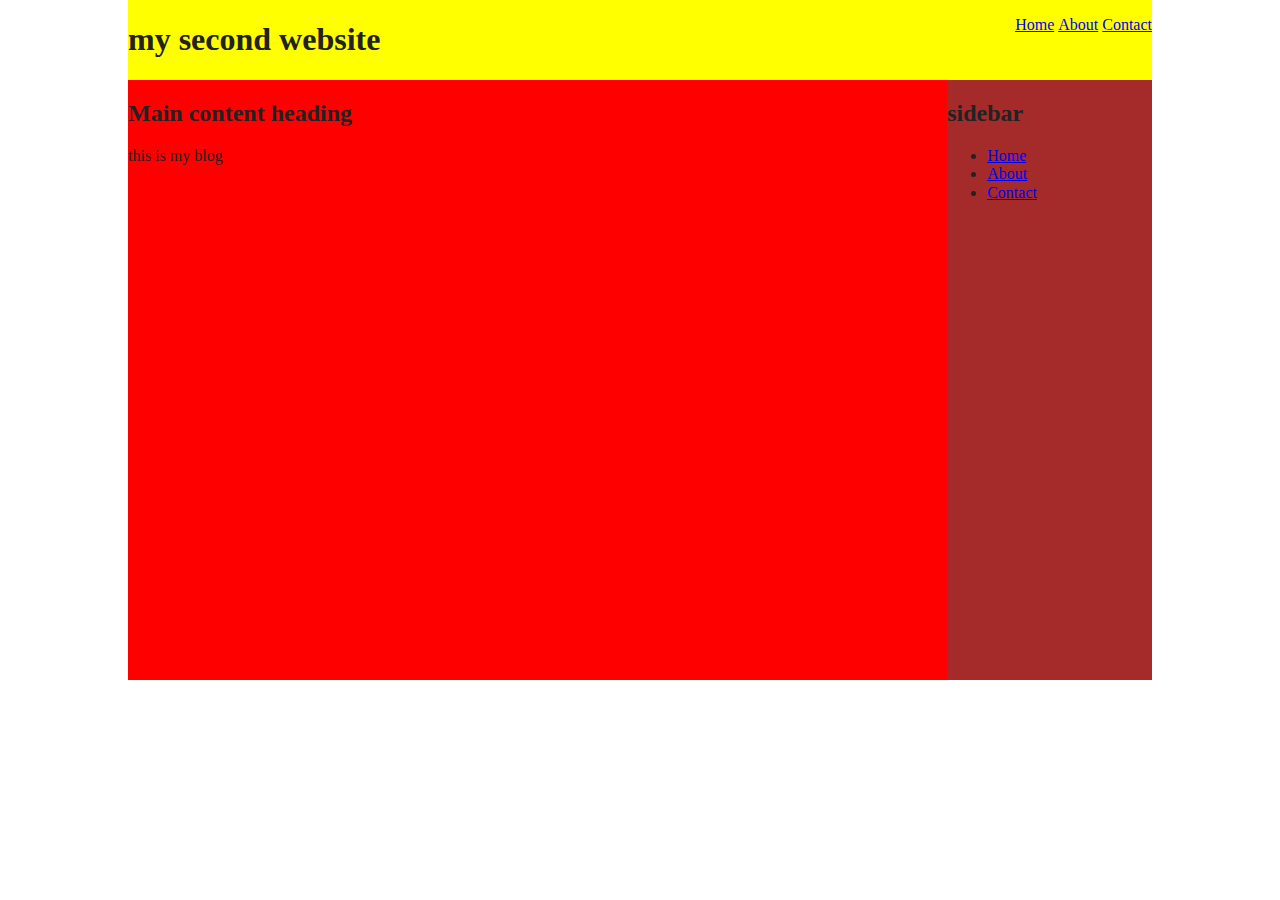
<file: boilerplate-1/index.html>
<!DOCTYPE html>
<html>
<head>
<meta char="UTF-8">
<title>static page</title>
<link rel="stylesheet" type="text/css" href="css/main.css">
<link rel="stylesheet" type="text/css" href="css/normalize.css">
<link rel="stylesheet" type="text/css" href="css/ext.css">
</head>

<body>
	<div class="wrap">
		<h1>my second website</h1>
		
	<span class="inl-ul">
		<ul>
				<li><a href="#">Home</a></li>
				<li><a href="#">About</a></li>
				<li><a href="#">Contact</a></li>
	    </ul>
	</span>


		<div class="content">
			<h2>Main content heading</h2>
			<p>this is my blog</p>
		</div>

		<aside>
			<h2>sidebar</h2>
			<ul>
				<li><a href="#">Home</a></li>
				<li><a href="#">About</a></li>
				<li><a href="#">Contact</a></li>
			</ul>
		</aside>
	</div>
</body>
</html>
</file>
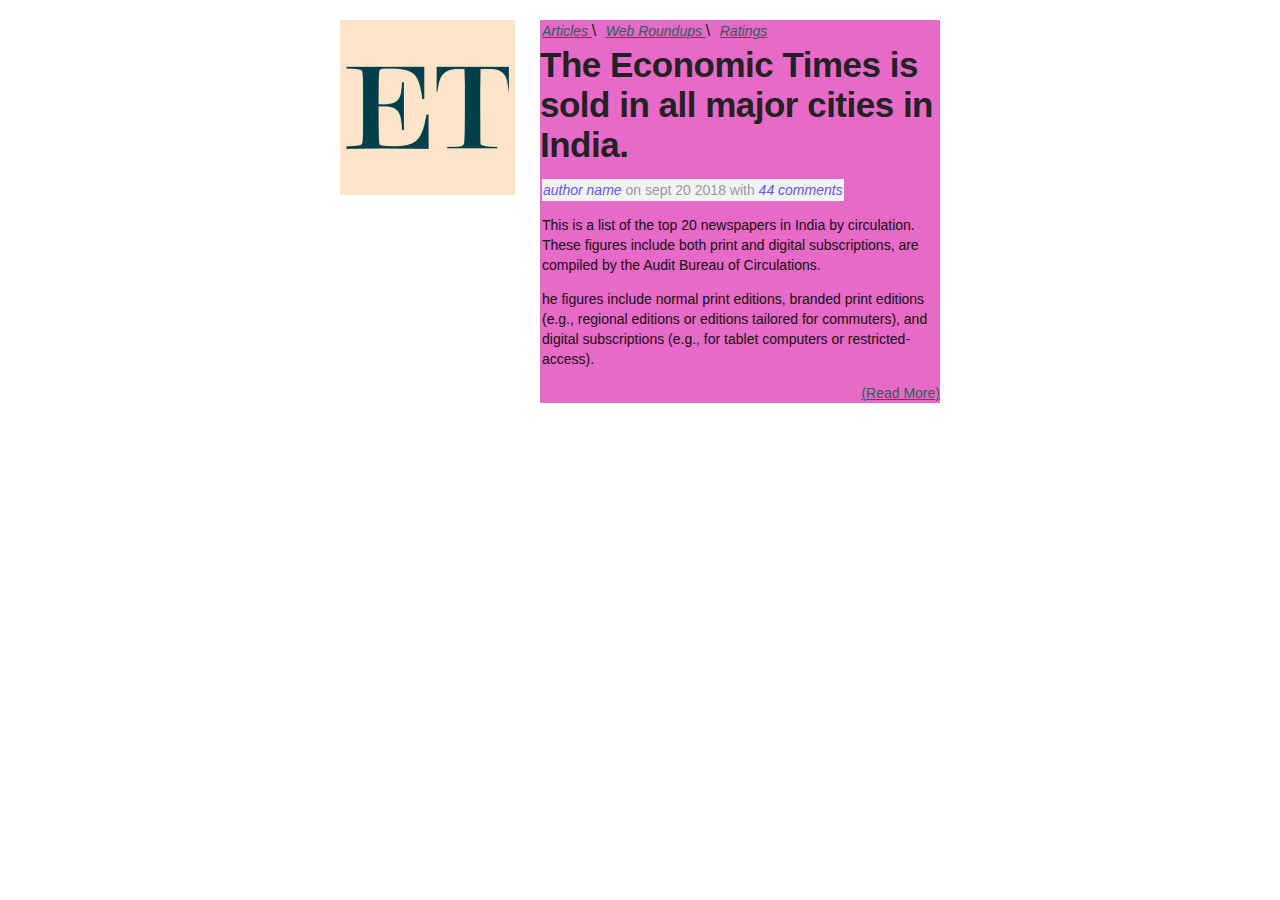
<file: boilerplate-2/index.html>
<!DOCTYPE html>
<html>
<head>
<meta charset="utf-8">
<title>Website Fragment</title>
<link rel="stylesheet" type="text/css" href="css/main.css">
<link rel="stylesheet" type="text/css" href="css/normalize.css">
<link rel="stylesheet" type="text/css" href="css/day21.css">
</head>

<body>
	
    <article>
            <a href="#">
            <img src="img/et.png" alt="The Economic Times is an English-language paper."/>
            </a>
            <div class="preview">
                <ul class="meta">
                        <li>
                            <a href="#">Articles </a>
                        </li>
                        <li>
                            <a href="#">Web Roundups </a>
                        </li>
                        <li>
                                <a href="#">Ratings  </a>
                        </li>
                </ul>
                    <h2>The Economic Times is sold in all major cities in India.</h2>

                <p class="post_info">
                    <a href="#">author name </a> on sept 20 2018 with <a href="#">44 comments</a>
                </p>

                    <div class="body">
                            <p>
                                This is a list of the top 20 newspapers in India by circulation. These figures include both print and digital subscriptions, are compiled by the Audit Bureau of Circulations. </p>
                            
                            <p>
                                he figures include normal print editions, branded print editions (e.g., regional editions or editions tailored for commuters), and digital subscriptions (e.g., for tablet computers or restricted-access).
                            </p> 
                    </div>
                            <p class="continue"><a href="#" >Read More</a></p>
                    
            </div>
    </article>
</body>
</html>
</file>
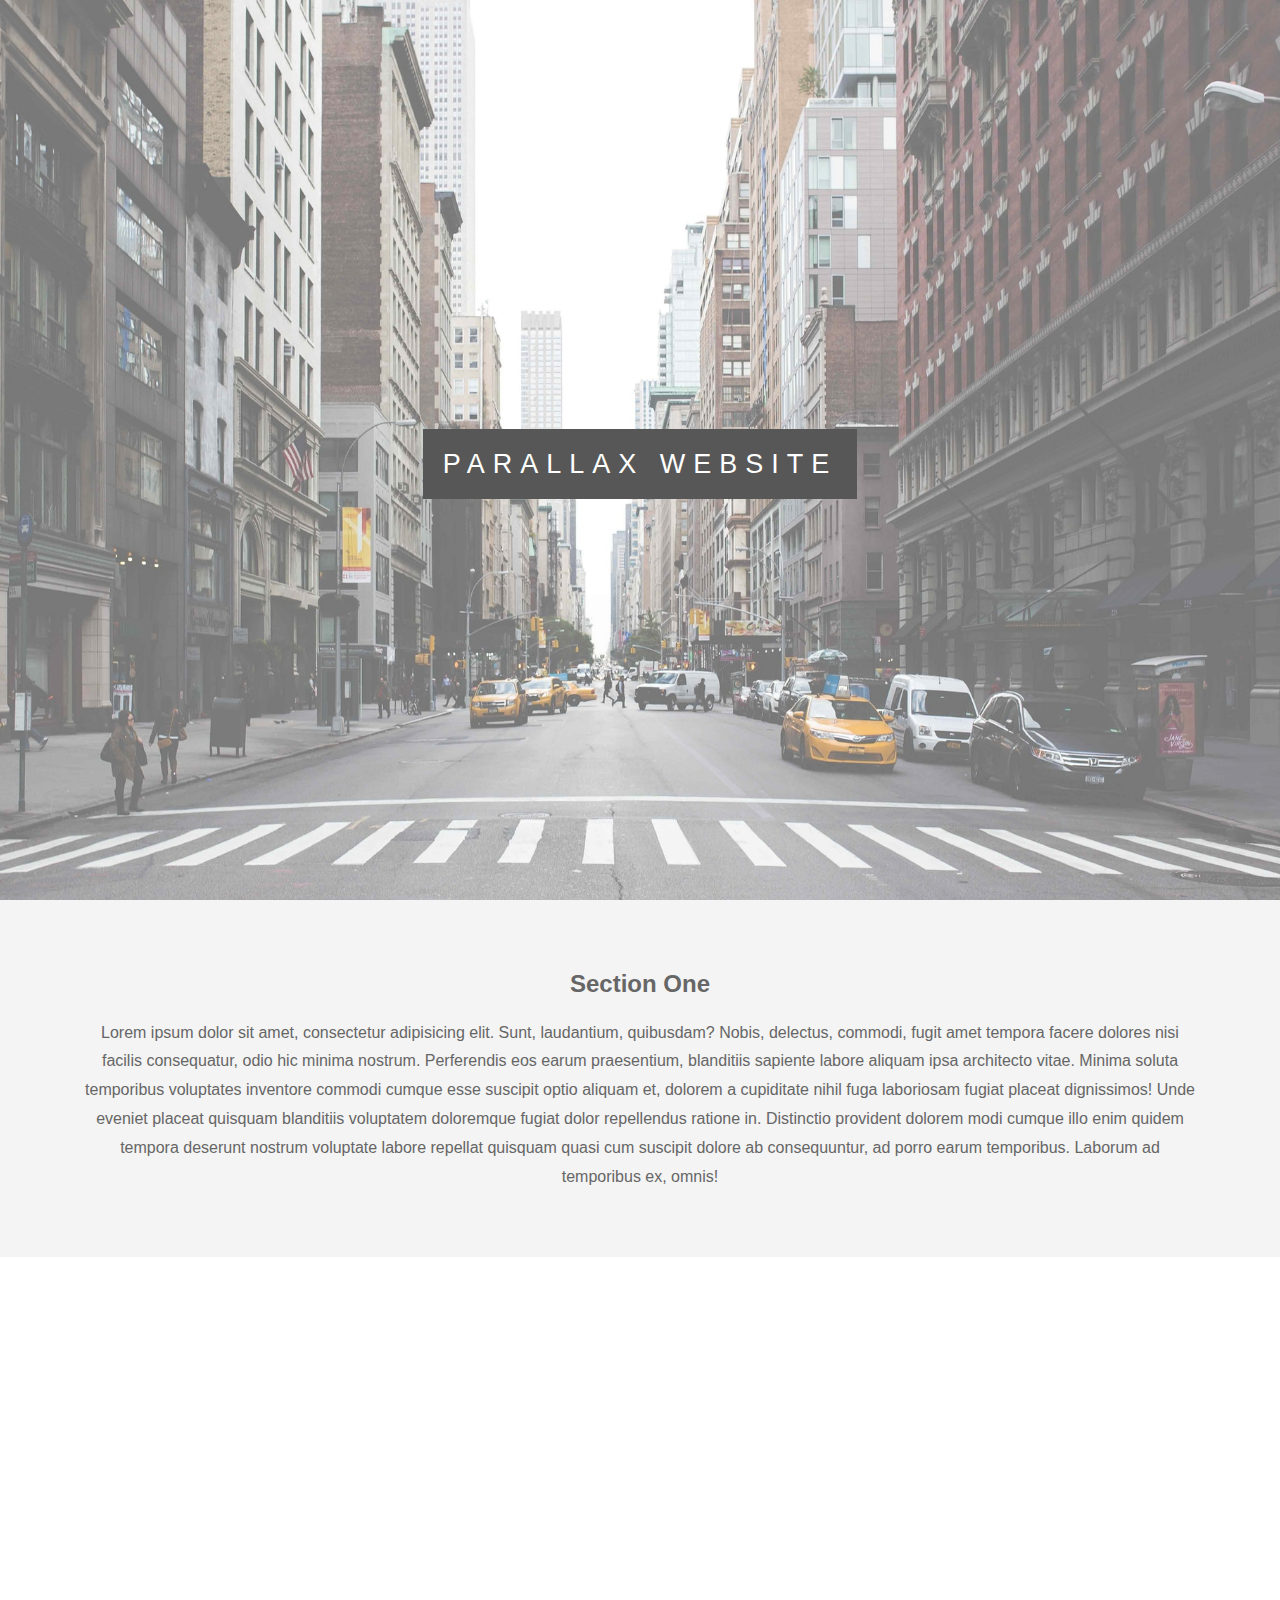
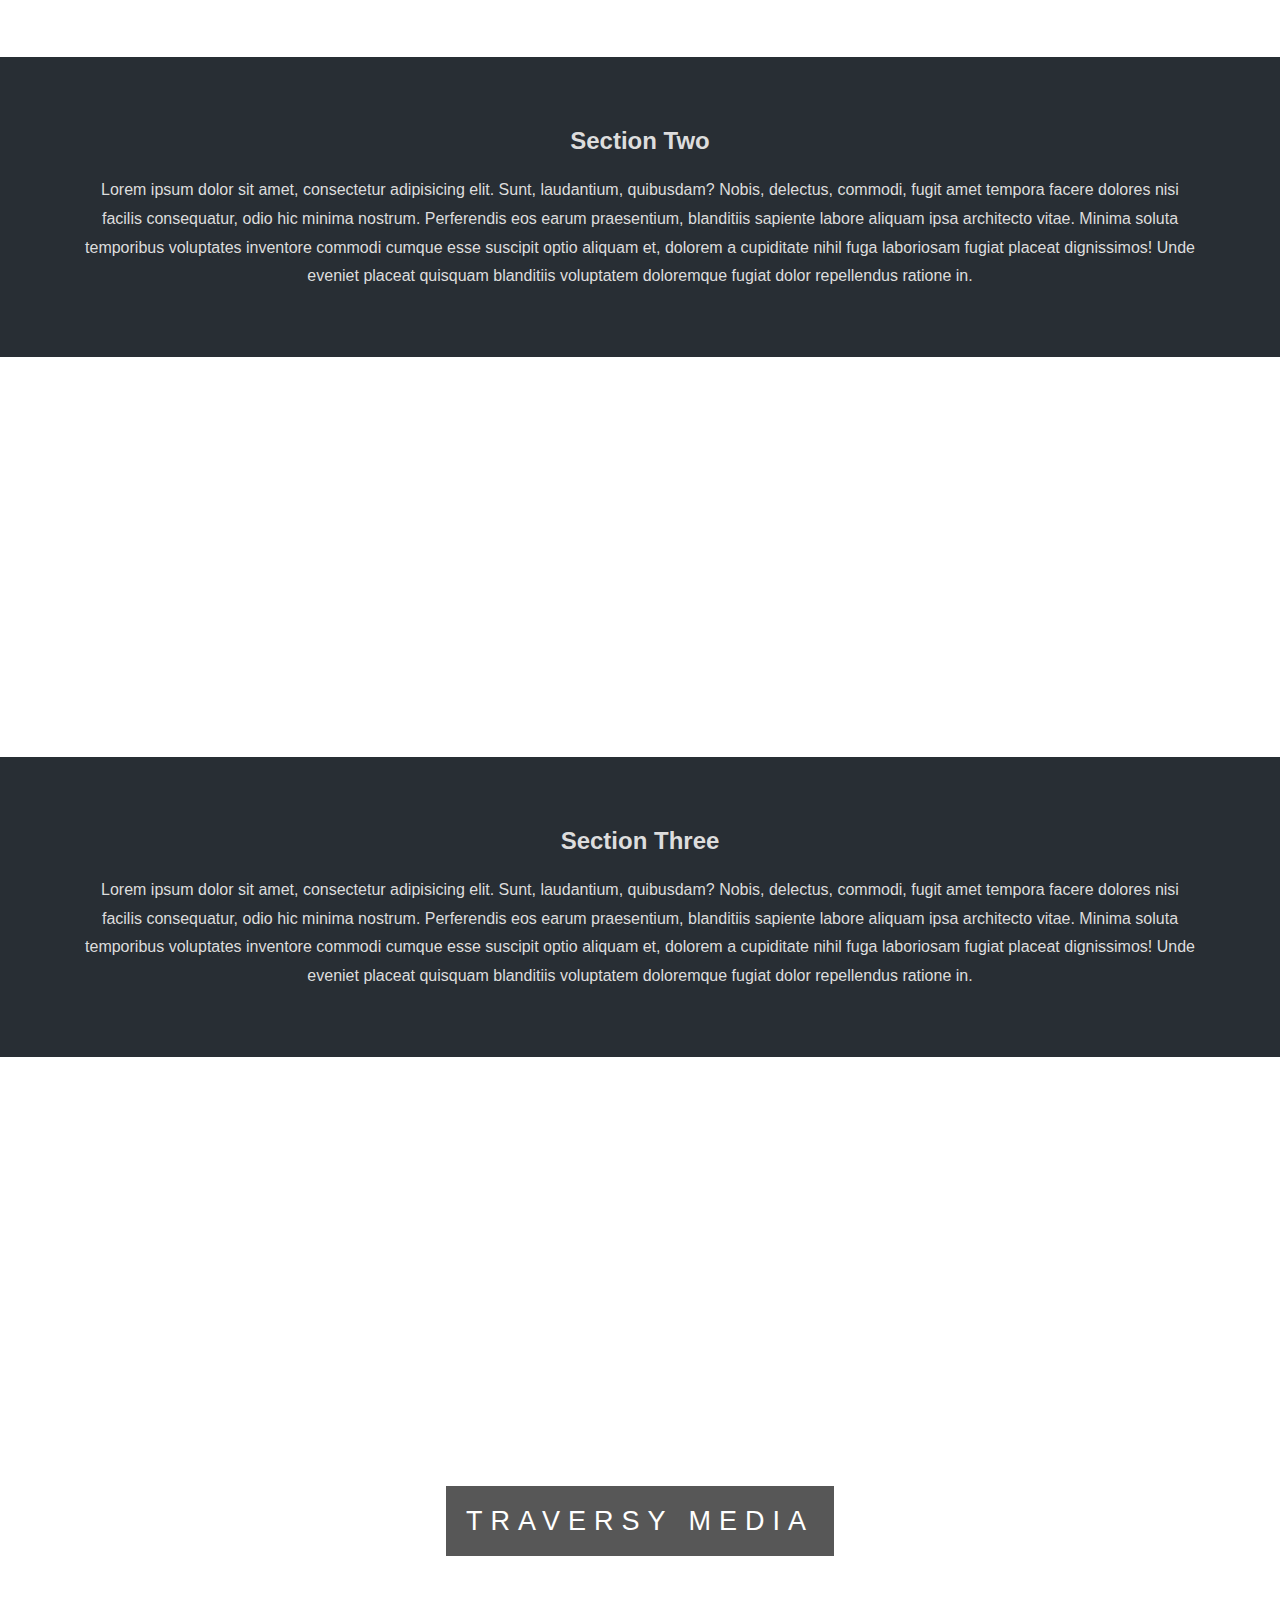
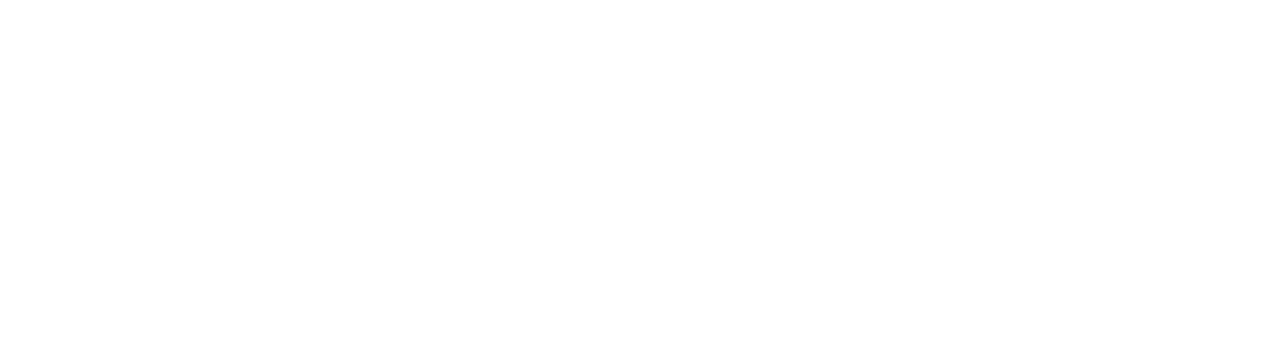
<file: boilerplate-3/index.html>
<!DOCTYPE html>
<html lang="en">
<head>
  <meta charset="UTF-8">
  <meta name="viewport" content="width=device-width, initial-scale=1.0">
  <meta http-equiv="X-UA-Compatible" content="ie=edge">
  <title>Parallax Website Demo</title>
  <link rel="stylesheet" type="text/css" href="css/main.css">
<link rel="stylesheet" type="text/css" href="css/normalize.css">
  <link rel="stylesheet" href="css/style.css">
</head>
<body>
  <div class="pimg1">
    <div class="ptext">
      <span class="border">
        Parallax Website
      </span>
    </div>
  </div>

  <section class="section section-light">
    <h2>Section One</h2>
    <p>
      Lorem ipsum dolor sit amet, consectetur adipisicing elit. Sunt, laudantium, quibusdam? Nobis, delectus, commodi, fugit amet tempora facere dolores nisi facilis consequatur, odio hic minima nostrum. Perferendis eos earum praesentium, blanditiis sapiente labore aliquam ipsa architecto vitae. Minima soluta temporibus voluptates inventore commodi cumque esse suscipit optio aliquam et, dolorem a cupiditate nihil fuga laboriosam fugiat placeat dignissimos! Unde eveniet placeat quisquam blanditiis voluptatem doloremque fugiat dolor repellendus ratione in. Distinctio provident dolorem modi cumque illo enim quidem tempora deserunt nostrum voluptate labore repellat quisquam quasi cum suscipit dolore ab consequuntur, ad porro earum temporibus. Laborum ad temporibus ex, omnis!
    </p>
  </section>

  <div class="pimg2">
    <div class="ptext">
      <span class="border trans">
        Image Two Text
      </span>
    </div>
  </div>

  <section class="section section-dark">
    <h2>Section Two</h2>
    <p>
      Lorem ipsum dolor sit amet, consectetur adipisicing elit. Sunt, laudantium, quibusdam? Nobis, delectus, commodi, fugit amet tempora facere dolores nisi facilis consequatur, odio hic minima nostrum. Perferendis eos earum praesentium, blanditiis sapiente labore aliquam ipsa architecto vitae. Minima soluta temporibus voluptates inventore commodi cumque esse suscipit optio aliquam et, dolorem a cupiditate nihil fuga laboriosam fugiat placeat dignissimos! Unde eveniet placeat quisquam blanditiis voluptatem doloremque fugiat dolor repellendus ratione in.
    </p>
  </section>

  <div class="pimg3">
    <div class="ptext">
      <span class="border trans">
        Image Three Text
      </span>
    </div>
  </div>

  <section class="section section-dark">
    <h2>Section Three</h2>
    <p>
      Lorem ipsum dolor sit amet, consectetur adipisicing elit. Sunt, laudantium, quibusdam? Nobis, delectus, commodi, fugit amet tempora facere dolores nisi facilis consequatur, odio hic minima nostrum. Perferendis eos earum praesentium, blanditiis sapiente labore aliquam ipsa architecto vitae. Minima soluta temporibus voluptates inventore commodi cumque esse suscipit optio aliquam et, dolorem a cupiditate nihil fuga laboriosam fugiat placeat dignissimos! Unde eveniet placeat quisquam blanditiis voluptatem doloremque fugiat dolor repellendus ratione in.
    </p>
  </section>

  <div class="pimg1">
    <div class="ptext">
      <span class="border">
        Traversy Media
      </span>
    </div>
  </div>
</body>
</html>
</file>
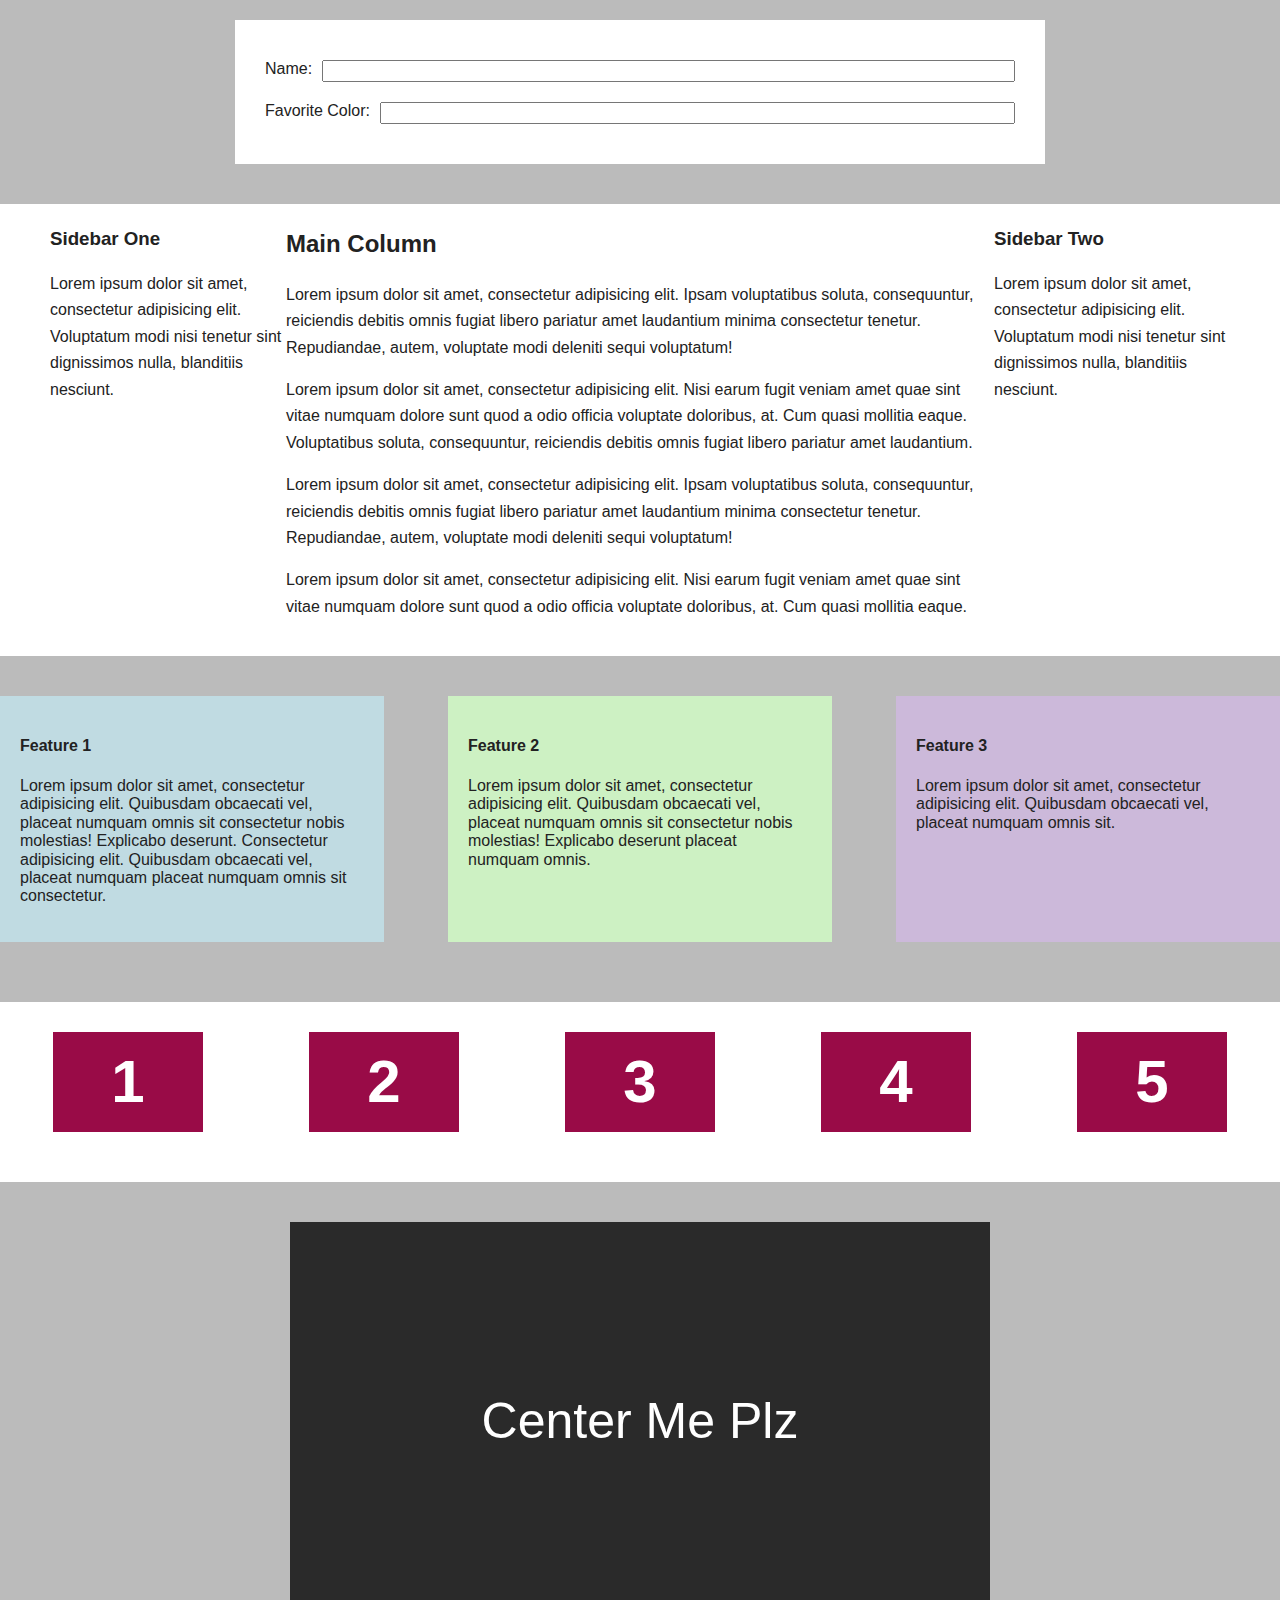
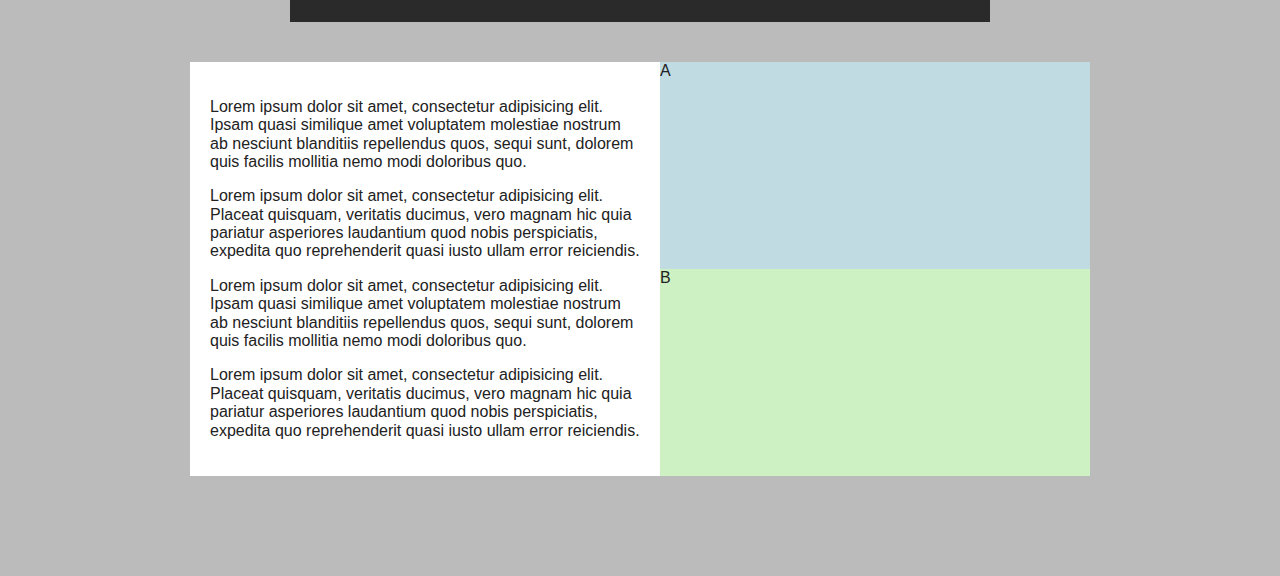
<file: boilerplate-4/index.html>
<!DOCTYPE html>
<html lang="en">
<head>
  <meta charset="UTF-8">
  <meta name="viewport" content="width=device-width, initial-scale=1.0">
  <meta http-equiv="X-UA-Compatible" content="ie=edge">
  <title>flexBox 2 Website</title>
  <link rel="stylesheet" type="text/css" href="css/main.css">
  <link rel="stylesheet" type="text/css" href="css/normalize.css">
  <link rel="stylesheet" href="css/flex2_style.css">
</head>

<body>

<!-- first example -->
<div class="container">
    <form action="">
      <div class="form-row">
        <label for="name">Name:</label>
        <input type="text" id="name">
      </div>
      <div class="form-row">
        <label for="favColor">Favorite Color:</label>
        <input type="text" id="favColor">
      </div>
    </form>
  </div>
  
  <!-- second example -->
  <div class="column-layout">
    <div class="main-column">
      <h2>Main Column</h2>
      <p>Lorem ipsum dolor sit amet, consectetur adipisicing elit. Ipsam voluptatibus soluta, consequuntur, reiciendis debitis omnis fugiat libero pariatur amet laudantium minima consectetur tenetur. Repudiandae, autem, voluptate modi deleniti sequi voluptatum!</p>
      <p>Lorem ipsum dolor sit amet, consectetur adipisicing elit. Nisi earum fugit veniam amet quae sint vitae numquam dolore sunt quod a odio officia voluptate doloribus, at. Cum quasi mollitia eaque. Voluptatibus soluta, consequuntur, reiciendis debitis omnis fugiat libero pariatur amet laudantium.</p>
      <p>Lorem ipsum dolor sit amet, consectetur adipisicing elit. Ipsam voluptatibus soluta, consequuntur, reiciendis debitis omnis fugiat libero pariatur amet laudantium minima consectetur tenetur. Repudiandae, autem, voluptate modi deleniti sequi voluptatum!</p>
      <p>Lorem ipsum dolor sit amet, consectetur adipisicing elit. Nisi earum fugit veniam amet quae sint vitae numquam dolore sunt quod a odio officia voluptate doloribus, at. Cum quasi mollitia eaque.</p>
    </div>
  
    <div class="sidebar-one">
      <h3>Sidebar One</h3>
      <p>Lorem ipsum dolor sit amet, consectetur adipisicing elit. Voluptatum modi nisi tenetur sint dignissimos nulla, blanditiis nesciunt.</p>
    </div>
  
    <div class="sidebar-two">
      <h3>Sidebar Two</h3>
      <p>Lorem ipsum dolor sit amet, consectetur adipisicing elit. Voluptatum modi nisi tenetur sint dignissimos nulla, blanditiis nesciunt.</p>
    </div>
  </div>
  
  <!-- third example -->
  <div class="call-outs-container">
    <div class="call-out">
      <h4>Feature 1</h4>
      <p>Lorem ipsum dolor sit amet, consectetur adipisicing elit. Quibusdam obcaecati vel, placeat numquam omnis sit consectetur nobis molestias! Explicabo deserunt. Consectetur adipisicing elit. Quibusdam obcaecati vel, placeat numquam placeat numquam omnis sit consectetur.</p>
    </div>
  
    <div class="call-out">
      <h4>Feature 2</h4>
      <p>Lorem ipsum dolor sit amet, consectetur adipisicing elit. Quibusdam obcaecati vel, placeat numquam omnis sit consectetur nobis molestias! Explicabo deserunt placeat numquam omnis.</p>
    </div>
  
    <div class="call-out">
      <h4>Feature 3</h4>
      <p>Lorem ipsum dolor sit amet, consectetur adipisicing elit. Quibusdam obcaecati vel, placeat numquam omnis sit.</p>
    </div>
  </div>
  
  <!-- fourth example -->
  <div class="fixed-size-container">
    <div class="fixed-size">1</div>
    <div class="fixed-size">2</div>
    <div class="fixed-size">3</div>
    <div class="fixed-size">4</div>
    <div class="fixed-size">5</div>
  </div>
  
  <!-- fifth example -->
  <div class="banner">
    <div class="center-me">Center Me Plz</div>
  </div>
  
  <!-- sixth example -->
  <div class="equal-height-container">
    <div class="first">
      <p>Lorem ipsum dolor sit amet, consectetur adipisicing elit. Ipsam quasi similique amet voluptatem molestiae nostrum ab nesciunt blanditiis repellendus quos, sequi sunt, dolorem quis facilis mollitia nemo modi doloribus quo.</p>
      <p>Lorem ipsum dolor sit amet, consectetur adipisicing elit. Placeat quisquam, veritatis ducimus, vero magnam hic quia pariatur asperiores laudantium quod nobis perspiciatis, expedita quo reprehenderit quasi iusto ullam error reiciendis.</p>
      <p>Lorem ipsum dolor sit amet, consectetur adipisicing elit. Ipsam quasi similique amet voluptatem molestiae nostrum ab nesciunt blanditiis repellendus quos, sequi sunt, dolorem quis facilis mollitia nemo modi doloribus quo.</p>
      <p>Lorem ipsum dolor sit amet, consectetur adipisicing elit. Placeat quisquam, veritatis ducimus, vero magnam hic quia pariatur asperiores laudantium quod nobis perspiciatis, expedita quo reprehenderit quasi iusto ullam error reiciendis.</p>
    </div>
  
    <div class="second">
      <div class="second-a">A</div>
      <div class="second-b">B</div>
    </div>
  </div>
</body>
</html>
</file>
<file: boilerplate-1/css/main.css>
/*! HTML5 Boilerplate v7.2.0 | MIT License | https://html5boilerplate.com/ */

/* main.css 2.0.0 | MIT License | https://github.com/h5bp/main.css#readme */
/*
 * What follows is the result of much research on cross-browser styling.
 * Credit left inline and big thanks to Nicolas Gallagher, Jonathan Neal,
 * Kroc Camen, and the H5BP dev community and team.
 */

/* ==========================================================================
   Base styles: opinionated defaults
   ========================================================================== */

html {
  color: #222;
  font-size: 1em;
  line-height: 1.4;
}

/*
 * Remove text-shadow in selection highlight:
 * https://twitter.com/miketaylr/status/12228805301
 *
 * Vendor-prefixed and regular ::selection selectors cannot be combined:
 * https://stackoverflow.com/a/16982510/7133471
 *
 * Customize the background color to match your design.
 */

::-moz-selection {
  background: #b3d4fc;
  text-shadow: none;
}

::selection {
  background: #b3d4fc;
  text-shadow: none;
}

/*
 * A better looking default horizontal rule
 */

hr {
  display: block;
  height: 1px;
  border: 0;
  border-top: 1px solid #ccc;
  margin: 1em 0;
  padding: 0;
}

/*
 * Remove the gap between audio, canvas, iframes,
 * images, videos and the bottom of their containers:
 * https://github.com/h5bp/html5-boilerplate/issues/440
 */

audio,
canvas,
iframe,
img,
svg,
video {
  vertical-align: middle;
}

/*
 * Remove default fieldset styles.
 */

fieldset {
  border: 0;
  margin: 0;
  padding: 0;
}

/*
 * Allow only vertical resizing of textareas.
 */

textarea {
  resize: vertical;
}

/* ==========================================================================
   Browser Upgrade Prompt
   ========================================================================== */

.browserupgrade {
  margin: 0.2em 0;
  background: #ccc;
  color: #000;
  padding: 0.2em 0;
}

/* ==========================================================================
   Author's custom styles
   ========================================================================== */

/* ==========================================================================
   Helper classes
   ========================================================================== */

/*
 * Hide visually and from screen readers
 */

.hidden {
  display: none !important;
}

/*
* Hide only visually, but have it available for screen readers:
* https://snook.ca/archives/html_and_css/hiding-content-for-accessibility
*
* 1. For long content, line feeds are not interpreted as spaces and small width
*    causes content to wrap 1 word per line:
*    https://medium.com/@jessebeach/beware-smushed-off-screen-accessible-text-5952a4c2cbfe
*/

.sr-only {
  border: 0;
  clip: rect(0, 0, 0, 0);
  height: 1px;
  margin: -1px;
  overflow: hidden;
  padding: 0;
  position: absolute;
  white-space: nowrap;
  width: 1px;
  /* 1 */
}

/*
* Extends the .sr-only class to allow the element
* to be focusable when navigated to via the keyboard:
* https://www.drupal.org/node/897638
*/

.sr-only.focusable:active,
.sr-only.focusable:focus {
  clip: auto;
  height: auto;
  margin: 0;
  overflow: visible;
  position: static;
  white-space: inherit;
  width: auto;
}

/*
* Hide visually and from screen readers, but maintain layout
*/

.invisible {
  visibility: hidden;
}

/*
* Clearfix: contain floats
*
* For modern browsers
* 1. The space content is one way to avoid an Opera bug when the
*    `contenteditable` attribute is included anywhere else in the document.
*    Otherwise it causes space to appear at the top and bottom of elements
*    that receive the `clearfix` class.
* 2. The use of `table` rather than `block` is only necessary if using
*    `:before` to contain the top-margins of child elements.
*/

.clearfix:before,
.clearfix:after {
  content: " ";
  /* 1 */
  display: table;
  /* 2 */
}

.clearfix:after {
  clear: both;
}

/* ==========================================================================
   EXAMPLE Media Queries for Responsive Design.
   These examples override the primary ('mobile first') styles.
   Modify as content requires.
   ========================================================================== */

@media only screen and (min-width: 35em) {
  /* Style adjustments for viewports that meet the condition */
}

@media print,
  (-webkit-min-device-pixel-ratio: 1.25),
  (min-resolution: 1.25dppx),
  (min-resolution: 120dpi) {
  /* Style adjustments for high resolution devices */
}

/* ==========================================================================
   Print styles.
   Inlined to avoid the additional HTTP request:
   https://www.phpied.com/delay-loading-your-print-css/
   ========================================================================== */

@media print {
  *,
  *:before,
  *:after {
    background: transparent !important;
    color: #000 !important;
    /* Black prints faster */
    -webkit-box-shadow: none !important;
    box-shadow: none !important;
    text-shadow: none !important;
  }
  a,
  a:visited {
    text-decoration: underline;
  }
  a[href]:after {
    content: " (" attr(href) ")";
  }
  abbr[title]:after {
    content: " (" attr(title) ")";
  }
  /*
     * Don't show links that are fragment identifiers,
     * or use the `javascript:` pseudo protocol
     */
  a[href^="#"]:after,
  a[href^="javascript:"]:after {
    content: "";
  }
  pre {
    white-space: pre-wrap !important;
  }
  pre,
  blockquote {
    border: 1px solid #999;
    page-break-inside: avoid;
  }
  /*
     * Printing Tables:
     * https://web.archive.org/web/20180815150934/http://css-discuss.incutio.com/wiki/Printing_Tables
     */
  thead {
    display: table-header-group;
  }
  tr,
  img {
    page-break-inside: avoid;
  }
  p,
  h2,
  h3 {
    orphans: 3;
    widows: 3;
  }
  h2,
  h3 {
    page-break-after: avoid;
  }
}
</file>
<file: boilerplate-1/css/ext.css>
.wrap{
	min-width: 600px;
	width: 80%;
	margin: auto;
	background: yellow;
	overflow: hidden;
	clear: all;

}
.content{
	background: red;
	float: left;
	width: 80%;
	clear: all;

}
h1{
	align-items: baseline;
	float: left; 
	overflow: hidden;
	clear: all;
}
aside{
	background: brown;
	float: left;
	width: 20%;
}
.content,aside{
	height: 600px;
}
.inl-ul{
	display: inline;
	float: right;
	clear: all;
	padding: 0;
	list-style: none;
	text-decoration: none;
	margin: 0;
}
.inl-ul li{
	display: inline;
}
</file>
<file: boilerplate-2/css/main.css>
/*! HTML5 Boilerplate v7.2.0 | MIT License | https://html5boilerplate.com/ */

/* main.css 2.0.0 | MIT License | https://github.com/h5bp/main.css#readme */
/*
 * What follows is the result of much research on cross-browser styling.
 * Credit left inline and big thanks to Nicolas Gallagher, Jonathan Neal,
 * Kroc Camen, and the H5BP dev community and team.
 */

/* ==========================================================================
   Base styles: opinionated defaults
   ========================================================================== */

html {
  color: #222;
  font-size: 1em;
  line-height: 1.4;
}

/*
 * Remove text-shadow in selection highlight:
 * https://twitter.com/miketaylr/status/12228805301
 *
 * Vendor-prefixed and regular ::selection selectors cannot be combined:
 * https://stackoverflow.com/a/16982510/7133471
 *
 * Customize the background color to match your design.
 */

::-moz-selection {
  background: #b3d4fc;
  text-shadow: none;
}

::selection {
  background: #b3d4fc;
  text-shadow: none;
}

/*
 * A better looking default horizontal rule
 */

hr {
  display: block;
  height: 1px;
  border: 0;
  border-top: 1px solid #ccc;
  margin: 1em 0;
  padding: 0;
}

/*
 * Remove the gap between audio, canvas, iframes,
 * images, videos and the bottom of their containers:
 * https://github.com/h5bp/html5-boilerplate/issues/440
 */

audio,
canvas,
iframe,
img,
svg,
video {
  vertical-align: middle;
}

/*
 * Remove default fieldset styles.
 */

fieldset {
  border: 0;
  margin: 0;
  padding: 0;
}

/*
 * Allow only vertical resizing of textareas.
 */

textarea {
  resize: vertical;
}

/* ==========================================================================
   Browser Upgrade Prompt
   ========================================================================== */

.browserupgrade {
  margin: 0.2em 0;
  background: #ccc;
  color: #000;
  padding: 0.2em 0;
}

/* ==========================================================================
   Author's custom styles
   ========================================================================== */

/* ==========================================================================
   Helper classes
   ========================================================================== */

/*
 * Hide visually and from screen readers
 */

.hidden {
  display: none !important;
}

/*
* Hide only visually, but have it available for screen readers:
* https://snook.ca/archives/html_and_css/hiding-content-for-accessibility
*
* 1. For long content, line feeds are not interpreted as spaces and small width
*    causes content to wrap 1 word per line:
*    https://medium.com/@jessebeach/beware-smushed-off-screen-accessible-text-5952a4c2cbfe
*/

.sr-only {
  border: 0;
  clip: rect(0, 0, 0, 0);
  height: 1px;
  margin: -1px;
  overflow: hidden;
  padding: 0;
  position: absolute;
  white-space: nowrap;
  width: 1px;
  /* 1 */
}

/*
* Extends the .sr-only class to allow the element
* to be focusable when navigated to via the keyboard:
* https://www.drupal.org/node/897638
*/

.sr-only.focusable:active,
.sr-only.focusable:focus {
  clip: auto;
  height: auto;
  margin: 0;
  overflow: visible;
  position: static;
  white-space: inherit;
  width: auto;
}

/*
* Hide visually and from screen readers, but maintain layout
*/

.invisible {
  visibility: hidden;
}

/*
* Clearfix: contain floats
*
* For modern browsers
* 1. The space content is one way to avoid an Opera bug when the
*    `contenteditable` attribute is included anywhere else in the document.
*    Otherwise it causes space to appear at the top and bottom of elements
*    that receive the `clearfix` class.
* 2. The use of `table` rather than `block` is only necessary if using
*    `:before` to contain the top-margins of child elements.
*/

.clearfix:before,
.clearfix:after {
  content: " ";
  /* 1 */
  display: table;
  /* 2 */
}

.clearfix:after {
  clear: both;
}

/* ==========================================================================
   EXAMPLE Media Queries for Responsive Design.
   These examples override the primary ('mobile first') styles.
   Modify as content requires.
   ========================================================================== */

@media only screen and (min-width: 35em) {
  /* Style adjustments for viewports that meet the condition */
}

@media print,
  (-webkit-min-device-pixel-ratio: 1.25),
  (min-resolution: 1.25dppx),
  (min-resolution: 120dpi) {
  /* Style adjustments for high resolution devices */
}

/* ==========================================================================
   Print styles.
   Inlined to avoid the additional HTTP request:
   https://www.phpied.com/delay-loading-your-print-css/
   ========================================================================== */

@media print {
  *,
  *:before,
  *:after {
    background: transparent !important;
    color: #000 !important;
    /* Black prints faster */
    -webkit-box-shadow: none !important;
    box-shadow: none !important;
    text-shadow: none !important;
  }
  a,
  a:visited {
    text-decoration: underline;
  }
  a[href]:after {
    content: " (" attr(href) ")";
  }
  abbr[title]:after {
    content: " (" attr(title) ")";
  }
  /*
     * Don't show links that are fragment identifiers,
     * or use the `javascript:` pseudo protocol
     */
  a[href^="#"]:after,
  a[href^="javascript:"]:after {
    content: "";
  }
  pre {
    white-space: pre-wrap !important;
  }
  pre,
  blockquote {
    border: 1px solid #999;
    page-break-inside: avoid;
  }
  /*
     * Printing Tables:
     * https://web.archive.org/web/20180815150934/http://css-discuss.incutio.com/wiki/Printing_Tables
     */
  thead {
    display: table-header-group;
  }
  tr,
  img {
    page-break-inside: avoid;
  }
  p,
  h2,
  h3 {
    orphans: 3;
    widows: 3;
  }
  h2,
  h3 {
    page-break-after: avoid;
  }
}
</file>
<file: boilerplate-2/css/day21.css>
body{
    width: 600px;
    height: auto;
    margin: 20px auto;
    font-family: sans-serif;

}
article h2{
    font-size: 35px;
    line-height: 40px;
    margin: 0;
    letter-spacing: -0.5px;

}
.continue{
    float: right;
    font-size: 14px;
    margin: 0;
}
.continue :after{
    content: ")";
}
.continue :before{
    content: "(";
}
.continue :hover{
    color:black;
}
p{
    line-height: 20px;
    font-size: 14px;
    margin-left: 2px;
}
a{
    color: #276056;
    font-size: 14px;
}
article img{
    height: 175px;
    width: 175px;
    float: left;
    margin-right: 5px;
}
.meta a,.post_info a{
    font-style: italic;
    font-size: 14px;
}
.meta li:after{
    content: '\\';
    padding: 0 5px 0 0;
}
.meta li:nth-child(3)::after{
    content:none;
}
.meta li{
    display: inline;
    margin: 0;
}
.meta{
    margin: 2px 0 5px 0;
    padding-left: 2px;
}

.preview{
    background: rgb(231, 105, 200);
    float: right;
    width: 400px;
    height: auto;
}
.post_info{
    border:1px;
    background: #f3f3f3;
    color:#999;
    padding: 1px;
    float: left;

}
.post_info a{
    text-decoration: none;
    color: rgb(100, 86, 230);
}
.post_info a:hover{
    color:red;
    font-size:17px;
}
.body{
    clear: both;
    font-size: 14px;
    color: #160f0f;
}
</file>
<file: boilerplate-3/css/main.css>
/*! HTML5 Boilerplate v7.2.0 | MIT License | https://html5boilerplate.com/ */

/* main.css 2.0.0 | MIT License | https://github.com/h5bp/main.css#readme */
/*
 * What follows is the result of much research on cross-browser styling.
 * Credit left inline and big thanks to Nicolas Gallagher, Jonathan Neal,
 * Kroc Camen, and the H5BP dev community and team.
 */

/* ==========================================================================
   Base styles: opinionated defaults
   ========================================================================== */

html {
  color: #222;
  font-size: 1em;
  line-height: 1.4;
}

/*
 * Remove text-shadow in selection highlight:
 * https://twitter.com/miketaylr/status/12228805301
 *
 * Vendor-prefixed and regular ::selection selectors cannot be combined:
 * https://stackoverflow.com/a/16982510/7133471
 *
 * Customize the background color to match your design.
 */

::-moz-selection {
  background: #b3d4fc;
  text-shadow: none;
}

::selection {
  background: #b3d4fc;
  text-shadow: none;
}

/*
 * A better looking default horizontal rule
 */

hr {
  display: block;
  height: 1px;
  border: 0;
  border-top: 1px solid #ccc;
  margin: 1em 0;
  padding: 0;
}

/*
 * Remove the gap between audio, canvas, iframes,
 * images, videos and the bottom of their containers:
 * https://github.com/h5bp/html5-boilerplate/issues/440
 */

audio,
canvas,
iframe,
img,
svg,
video {
  vertical-align: middle;
}

/*
 * Remove default fieldset styles.
 */

fieldset {
  border: 0;
  margin: 0;
  padding: 0;
}

/*
 * Allow only vertical resizing of textareas.
 */

textarea {
  resize: vertical;
}

/* ==========================================================================
   Browser Upgrade Prompt
   ========================================================================== */

.browserupgrade {
  margin: 0.2em 0;
  background: #ccc;
  color: #000;
  padding: 0.2em 0;
}

/* ==========================================================================
   Author's custom styles
   ========================================================================== */

/* ==========================================================================
   Helper classes
   ========================================================================== */

/*
 * Hide visually and from screen readers
 */

.hidden {
  display: none !important;
}

/*
* Hide only visually, but have it available for screen readers:
* https://snook.ca/archives/html_and_css/hiding-content-for-accessibility
*
* 1. For long content, line feeds are not interpreted as spaces and small width
*    causes content to wrap 1 word per line:
*    https://medium.com/@jessebeach/beware-smushed-off-screen-accessible-text-5952a4c2cbfe
*/

.sr-only {
  border: 0;
  clip: rect(0, 0, 0, 0);
  height: 1px;
  margin: -1px;
  overflow: hidden;
  padding: 0;
  position: absolute;
  white-space: nowrap;
  width: 1px;
  /* 1 */
}

/*
* Extends the .sr-only class to allow the element
* to be focusable when navigated to via the keyboard:
* https://www.drupal.org/node/897638
*/

.sr-only.focusable:active,
.sr-only.focusable:focus {
  clip: auto;
  height: auto;
  margin: 0;
  overflow: visible;
  position: static;
  white-space: inherit;
  width: auto;
}

/*
* Hide visually and from screen readers, but maintain layout
*/

.invisible {
  visibility: hidden;
}

/*
* Clearfix: contain floats
*
* For modern browsers
* 1. The space content is one way to avoid an Opera bug when the
*    `contenteditable` attribute is included anywhere else in the document.
*    Otherwise it causes space to appear at the top and bottom of elements
*    that receive the `clearfix` class.
* 2. The use of `table` rather than `block` is only necessary if using
*    `:before` to contain the top-margins of child elements.
*/

.clearfix:before,
.clearfix:after {
  content: " ";
  /* 1 */
  display: table;
  /* 2 */
}

.clearfix:after {
  clear: both;
}

/* ==========================================================================
   EXAMPLE Media Queries for Responsive Design.
   These examples override the primary ('mobile first') styles.
   Modify as content requires.
   ========================================================================== */

@media only screen and (min-width: 35em) {
  /* Style adjustments for viewports that meet the condition */
}

@media print,
  (-webkit-min-device-pixel-ratio: 1.25),
  (min-resolution: 1.25dppx),
  (min-resolution: 120dpi) {
  /* Style adjustments for high resolution devices */
}

/* ==========================================================================
   Print styles.
   Inlined to avoid the additional HTTP request:
   https://www.phpied.com/delay-loading-your-print-css/
   ========================================================================== */

@media print {
  *,
  *:before,
  *:after {
    background: transparent !important;
    color: #000 !important;
    /* Black prints faster */
    -webkit-box-shadow: none !important;
    box-shadow: none !important;
    text-shadow: none !important;
  }
  a,
  a:visited {
    text-decoration: underline;
  }
  a[href]:after {
    content: " (" attr(href) ")";
  }
  abbr[title]:after {
    content: " (" attr(title) ")";
  }
  /*
     * Don't show links that are fragment identifiers,
     * or use the `javascript:` pseudo protocol
     */
  a[href^="#"]:after,
  a[href^="javascript:"]:after {
    content: "";
  }
  pre {
    white-space: pre-wrap !important;
  }
  pre,
  blockquote {
    border: 1px solid #999;
    page-break-inside: avoid;
  }
  /*
     * Printing Tables:
     * https://web.archive.org/web/20180815150934/http://css-discuss.incutio.com/wiki/Printing_Tables
     */
  thead {
    display: table-header-group;
  }
  tr,
  img {
    page-break-inside: avoid;
  }
  p,
  h2,
  h3 {
    orphans: 3;
    widows: 3;
  }
  h2,
  h3 {
    page-break-after: avoid;
  }
}
</file>
<file: boilerplate-3/css/style.css>
body, html{
  height:100%;
  margin:0;
  font-size:16px;
  font-family:"Lato", sans-serif;
  font-weight:400;
  line-height:1.8em;
  color:#666;
}

.pimg1, .pimg2, .pimg3{
  position:relative;
  opacity:0.70;
  background-position:center;
  background-size:cover;
  background-repeat:no-repeat;

  /*
    fixed = parallax
    scroll = normal
  */
  background-attachment:fixed;
}

.pimg1{
  background-image:url('../img/image1.jpg');
  min-height:100%;
}

.pimg2{
  background-image:url('../img/image2.jpg');
  min-height:400px;
}

.pimg3{
  background-image:url('../img/image3.jpg');
  min-height:400px;
}

.section{
  text-align:center;
  padding:50px 80px;
}

.section-light{
  background-color:#f4f4f4;
  color:#666;
}

.section-dark{
  background-color:#282e34;
  color:#ddd;
}

.ptext{
  position:absolute;
  top:50%;
  width:100%;
  text-align:center;
  color:#000;
  font-size:27px;
  letter-spacing:8px;
  text-transform:uppercase;
}

.ptext .border{
  background-color:#111;
  color:#fff;
  padding:20px;
}

.ptext .border.trans{
  background-color:transparent;
}

@media(max-width:568px){
  .pimg1, .pimg2, .pimg3{
    background-attachment:scroll;
  }
}
</file>
<file: boilerplate-4/css/main.css>
/*! HTML5 Boilerplate v7.2.0 | MIT License | https://html5boilerplate.com/ */

/* main.css 2.0.0 | MIT License | https://github.com/h5bp/main.css#readme */
/*
 * What follows is the result of much research on cross-browser styling.
 * Credit left inline and big thanks to Nicolas Gallagher, Jonathan Neal,
 * Kroc Camen, and the H5BP dev community and team.
 */

/* ==========================================================================
   Base styles: opinionated defaults
   ========================================================================== */

html {
  color: #222;
  font-size: 1em;
  line-height: 1.4;
}

/*
 * Remove text-shadow in selection highlight:
 * https://twitter.com/miketaylr/status/12228805301
 *
 * Vendor-prefixed and regular ::selection selectors cannot be combined:
 * https://stackoverflow.com/a/16982510/7133471
 *
 * Customize the background color to match your design.
 */

::-moz-selection {
  background: #b3d4fc;
  text-shadow: none;
}

::selection {
  background: #b3d4fc;
  text-shadow: none;
}

/*
 * A better looking default horizontal rule
 */

hr {
  display: block;
  height: 1px;
  border: 0;
  border-top: 1px solid #ccc;
  margin: 1em 0;
  padding: 0;
}

/*
 * Remove the gap between audio, canvas, iframes,
 * images, videos and the bottom of their containers:
 * https://github.com/h5bp/html5-boilerplate/issues/440
 */

audio,
canvas,
iframe,
img,
svg,
video {
  vertical-align: middle;
}

/*
 * Remove default fieldset styles.
 */

fieldset {
  border: 0;
  margin: 0;
  padding: 0;
}

/*
 * Allow only vertical resizing of textareas.
 */

textarea {
  resize: vertical;
}

/* ==========================================================================
   Browser Upgrade Prompt
   ========================================================================== */

.browserupgrade {
  margin: 0.2em 0;
  background: #ccc;
  color: #000;
  padding: 0.2em 0;
}

/* ==========================================================================
   Author's custom styles
   ========================================================================== */

/* ==========================================================================
   Helper classes
   ========================================================================== */

/*
 * Hide visually and from screen readers
 */

.hidden {
  display: none !important;
}

/*
* Hide only visually, but have it available for screen readers:
* https://snook.ca/archives/html_and_css/hiding-content-for-accessibility
*
* 1. For long content, line feeds are not interpreted as spaces and small width
*    causes content to wrap 1 word per line:
*    https://medium.com/@jessebeach/beware-smushed-off-screen-accessible-text-5952a4c2cbfe
*/

.sr-only {
  border: 0;
  clip: rect(0, 0, 0, 0);
  height: 1px;
  margin: -1px;
  overflow: hidden;
  padding: 0;
  position: absolute;
  white-space: nowrap;
  width: 1px;
  /* 1 */
}

/*
* Extends the .sr-only class to allow the element
* to be focusable when navigated to via the keyboard:
* https://www.drupal.org/node/897638
*/

.sr-only.focusable:active,
.sr-only.focusable:focus {
  clip: auto;
  height: auto;
  margin: 0;
  overflow: visible;
  position: static;
  white-space: inherit;
  width: auto;
}

/*
* Hide visually and from screen readers, but maintain layout
*/

.invisible {
  visibility: hidden;
}

/*
* Clearfix: contain floats
*
* For modern browsers
* 1. The space content is one way to avoid an Opera bug when the
*    `contenteditable` attribute is included anywhere else in the document.
*    Otherwise it causes space to appear at the top and bottom of elements
*    that receive the `clearfix` class.
* 2. The use of `table` rather than `block` is only necessary if using
*    `:before` to contain the top-margins of child elements.
*/

.clearfix:before,
.clearfix:after {
  content: " ";
  /* 1 */
  display: table;
  /* 2 */
}

.clearfix:after {
  clear: both;
}

/* ==========================================================================
   EXAMPLE Media Queries for Responsive Design.
   These examples override the primary ('mobile first') styles.
   Modify as content requires.
   ========================================================================== */

@media only screen and (min-width: 35em) {
  /* Style adjustments for viewports that meet the condition */
}

@media print,
  (-webkit-min-device-pixel-ratio: 1.25),
  (min-resolution: 1.25dppx),
  (min-resolution: 120dpi) {
  /* Style adjustments for high resolution devices */
}

/* ==========================================================================
   Print styles.
   Inlined to avoid the additional HTTP request:
   https://www.phpied.com/delay-loading-your-print-css/
   ========================================================================== */

@media print {
  *,
  *:before,
  *:after {
    background: transparent !important;
    color: #000 !important;
    /* Black prints faster */
    -webkit-box-shadow: none !important;
    box-shadow: none !important;
    text-shadow: none !important;
  }
  a,
  a:visited {
    text-decoration: underline;
  }
  a[href]:after {
    content: " (" attr(href) ")";
  }
  abbr[title]:after {
    content: " (" attr(title) ")";
  }
  /*
     * Don't show links that are fragment identifiers,
     * or use the `javascript:` pseudo protocol
     */
  a[href^="#"]:after,
  a[href^="javascript:"]:after {
    content: "";
  }
  pre {
    white-space: pre-wrap !important;
  }
  pre,
  blockquote {
    border: 1px solid #999;
    page-break-inside: avoid;
  }
  /*
     * Printing Tables:
     * https://web.archive.org/web/20180815150934/http://css-discuss.incutio.com/wiki/Printing_Tables
     */
  thead {
    display: table-header-group;
  }
  tr,
  img {
    page-break-inside: avoid;
  }
  p,
  h2,
  h3 {
    orphans: 3;
    widows: 3;
  }
  h2,
  h3 {
    page-break-after: avoid;
  }
}
</file>
<file: boilerplate-4/css/flex2_style.css>
html, body {
    padding: 0;
    margin: 0;
  }
  
  input {
    font-size: 14px;
    font-family: Helvetica, sans-serif;
  }
  
  body {
    background-color: #BBB;
    font-family: Helvetica, sans-serif;
    padding-bottom: 100px;
  }
  
  h2, h3 {
    margin: 0 0 .75em 0;
  }
  
  /* first example */
  .container {
    max-width: 750px;
    margin: 20px auto 0 auto;
    padding: 30px;
    background-color: #FFF;
  }
  
  .form-row {
    padding: 10px 0;
    display: flex;
  }
  
  .form-row label {
    padding-right: 10px;
  }
  
  .form-row input {
    flex: 1;
  }
  
  /* second example */
  .column-layout {
    max-width: 1300px;
    background-color: #FFF;
    margin: 40px auto 0 auto;
    line-height: 1.65;
    padding: 20px 50px;
    display: flex;
  }
  
  .main-column {
    flex: 3;
    order: 2;
  }
  
  .sidebar-one {
    flex: 1;
    order: 1;
  }
  
  .sidebar-two {
    flex: 1;
    order: 3;
  }
  
  /* third example */
  .call-outs-container {
    max-width: 1400px;
    margin: 40px auto 0 auto;
  }
  
  .call-out {
    padding: 20px;
    box-sizing: border-box;
    margin-bottom: 20px;
    flex-basis: 30%;
  }
  
  @media (min-width: 900px) {
    .call-outs-container {
      display: flex;
      justify-content: space-between;
    }
  }
  
  .call-out:nth-child(1) {background-color: #c0dbe2;}
  .call-out:nth-child(2) {background-color: #cdf1c3;}
  .call-out:nth-child(3) {background-color: #ccb9da;}
  
  /* fourth example */
  .fixed-size-container {
    max-width: 1400px;
    margin: 40px auto 0 auto;
    background-color: #FFF;
    padding: 30px 0;
    display: flex;
    align-items: center;
    justify-content: space-around;
    flex-wrap: wrap;
  }
  
  .fixed-size {
    width: 150px;
    height: 100px;
    background-color: #990b47;
    color: #FFF;
    line-height: 100px;
    text-align: center;
    font-weight: bold;
    font-size: 60px;
    margin-bottom: 20px;
  }
  
  /* fifth example */
  .banner {
    height: 400px;
    max-width: 700px;
    margin: 40px auto 40px auto;
    background-color: #2a2a2a;
    display: flex;
  }
  
  .center-me {
    color: #FFF;
    font-size: 50px;
    margin: auto;
  }
  
  /* sixth example */
  .equal-height-container {
    max-width: 900px;
    margin: 0 auto;
    display: flex;
  }
  
  .first {
    background-color: #FFF;
    padding: 20px;
    flex: 1;
  }
  
  .second {
    background-color: yellow;
    flex: 1;
    display: flex;
    flex-direction: column;
  }
  
  .second-a {
    background-color: #c0dbe2;
    flex: 1;
  }
  
  .second-b {
    background-color: #cdf1c3;
    flex: 1;
  }
</file>
